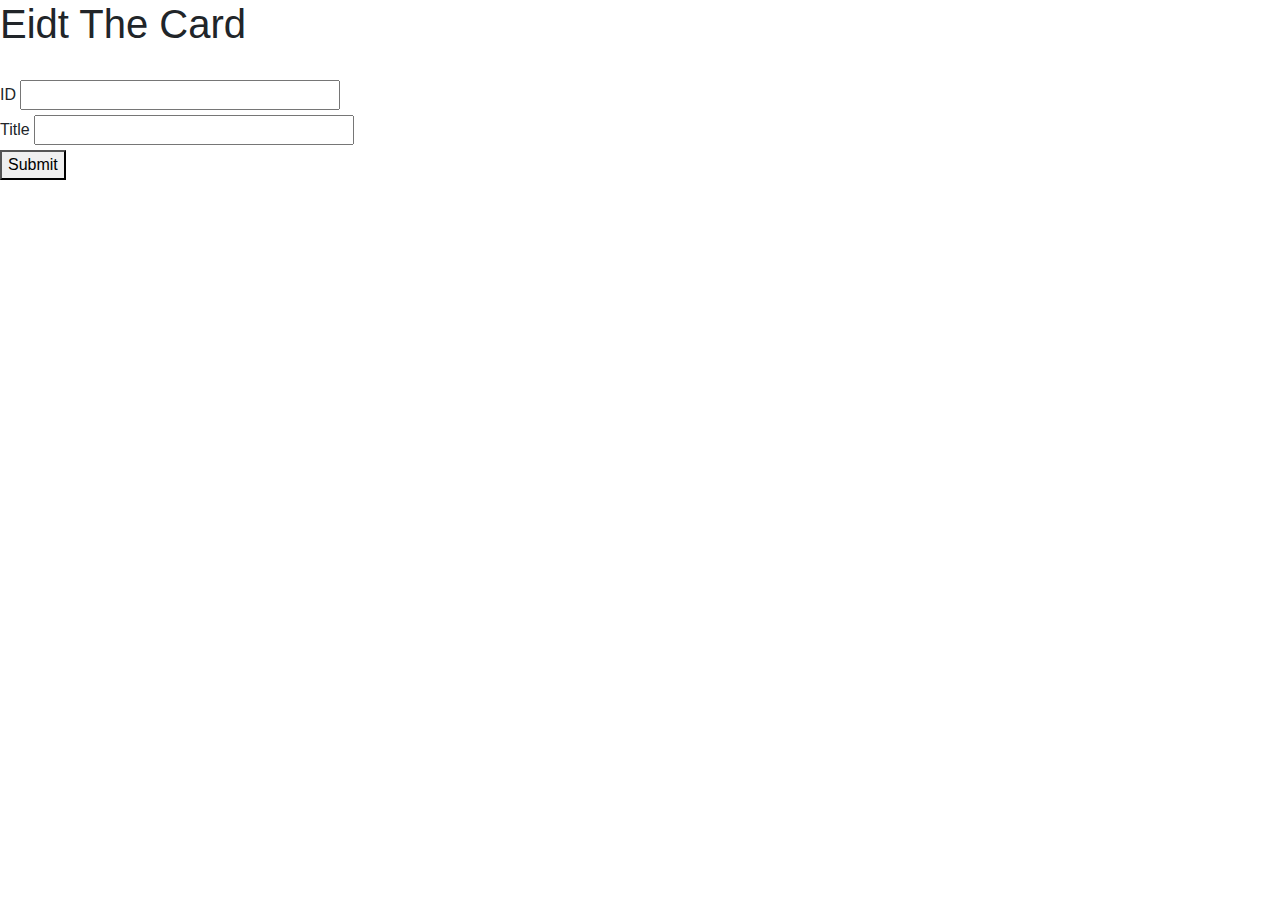
<file: index.html>
<!DOCTYPE html>
<html lang="en">
  <head>
    <meta name="keywords" content="HTML, CSS, JavaScript" />
    <meta name="viewport" content="width=device-width, initial-scale=1" />
    <meta name="description" content="JS Course" />
    <meta name="author" content="Islam Ahmed" />
    <title>HTML & CSS</title>
    <link rel="stylesheet" href="csss.css" />
    <link href="https://maxcdn.bootstrapcdn.com/bootstrap/4.5.2/css/bootstrap.min.css" rel="stylesheet">
    <link href="htm.html" rel="ht">

  </head>

  <body>
    <div >
      <h1>Eidt The Card</h1>
    </br>
      <form>
        <label for="id">ID</label>
      <input type="number"  min=1  id="id" >
      </br>
      <label for="title">Title</label>
      <input type="text"   id="title" >
    </br>
    <button>Submit</button>
    </form>
      
    </div>
    
    <script src="Eidt.js"></script>
  </body>
</html>
</file>
<file: csss.css>
#cardContainer {
    display: flex;
    flex-wrap: wrap;
    justify-content: space-between;
};

.card {
    width: 18rem;
    margin: 10px;
};
/* {
    float: right ;
    background-color: white;
} */

label {
    font-weight: bold;
    font-size: 20px;
    margin: 15px;
    
}
input{
    width: 25%;
}

.social{
   
    margin: 10px ;
    float: left;
    color: aliceblue;
    
    
    
}
</file>
